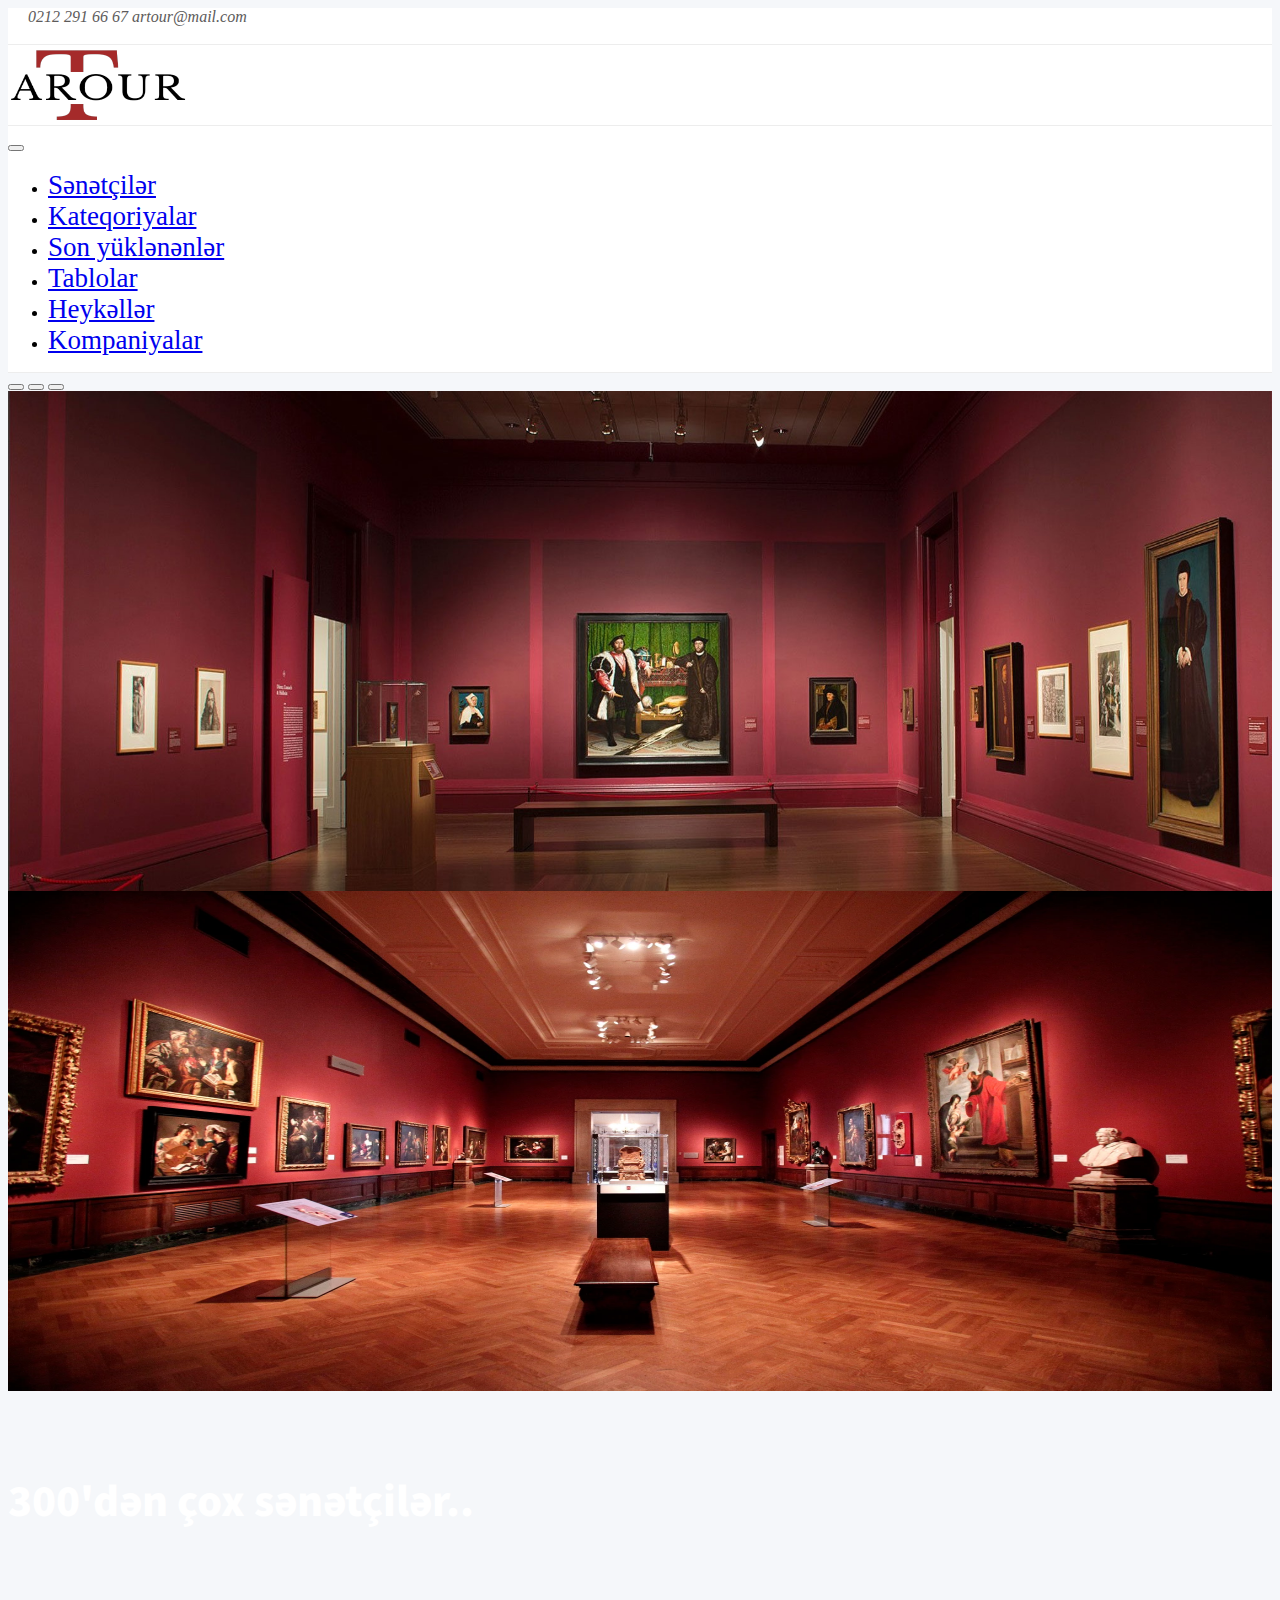
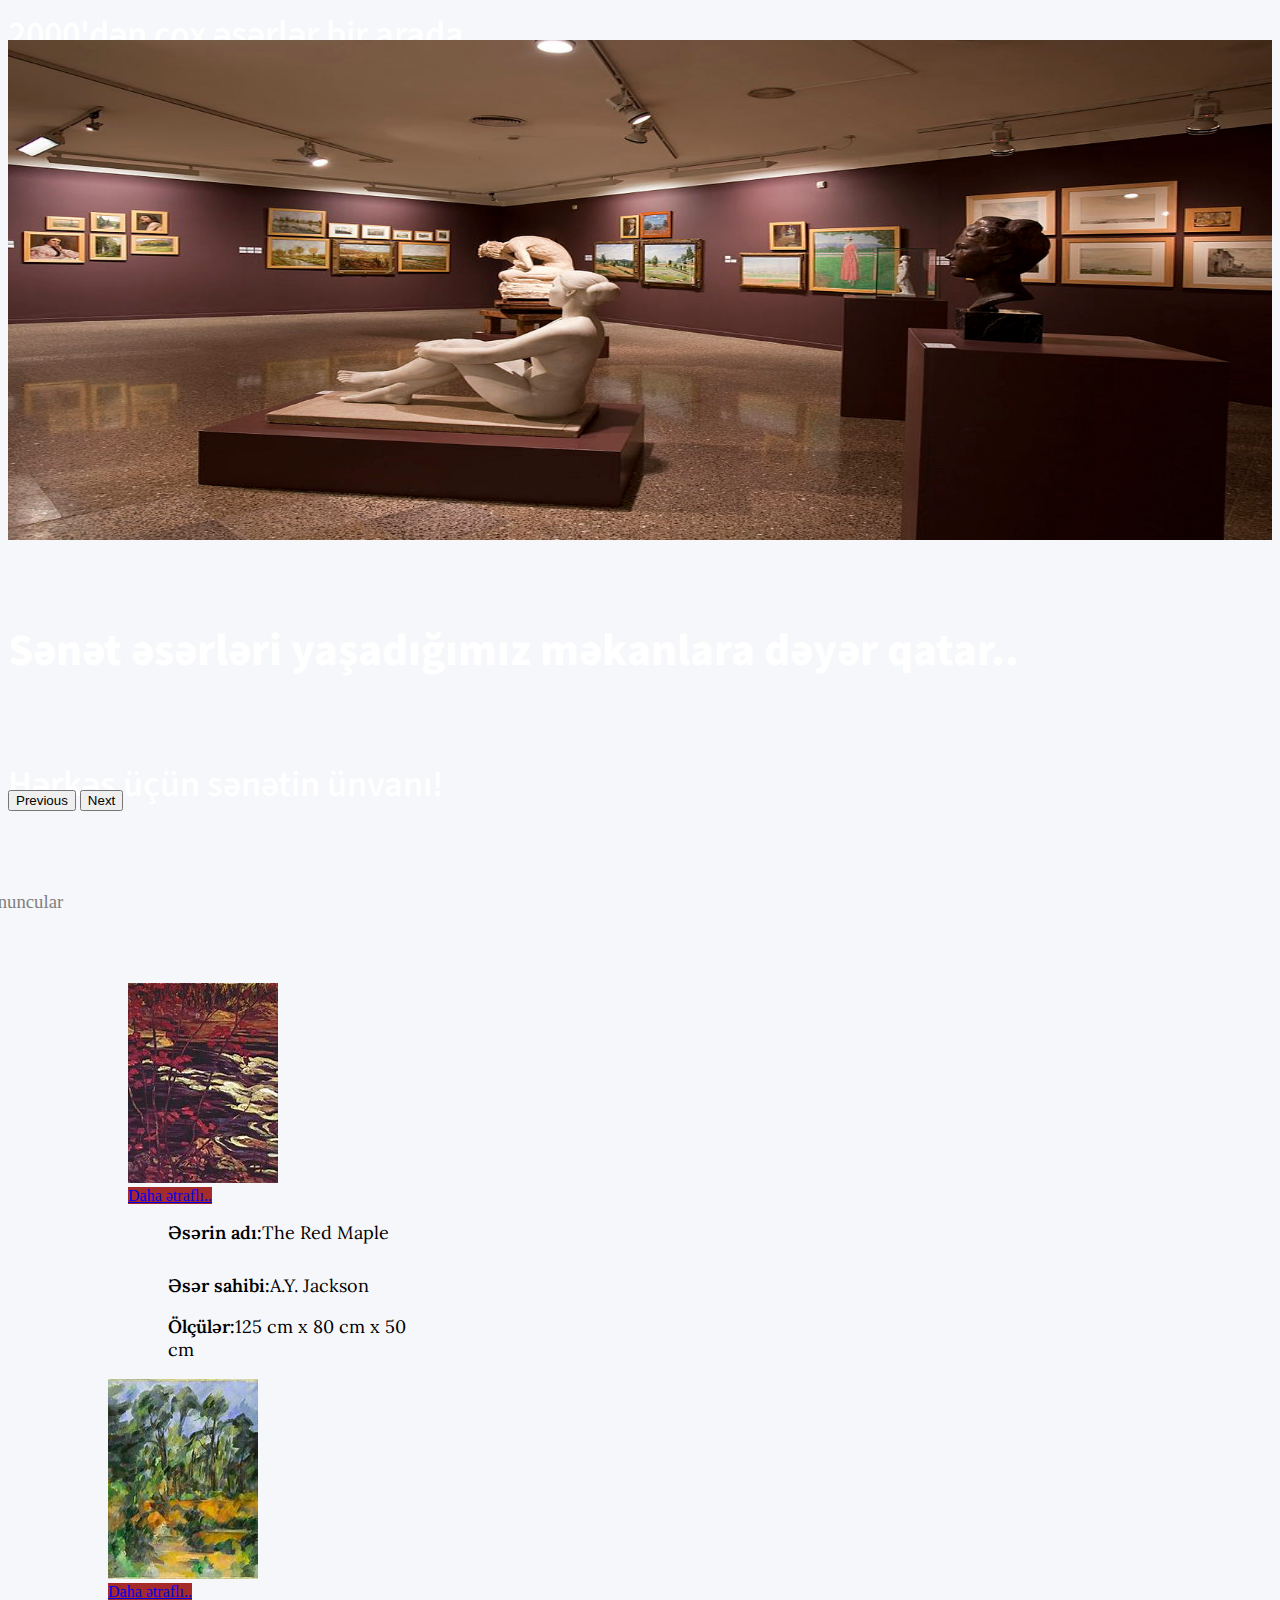
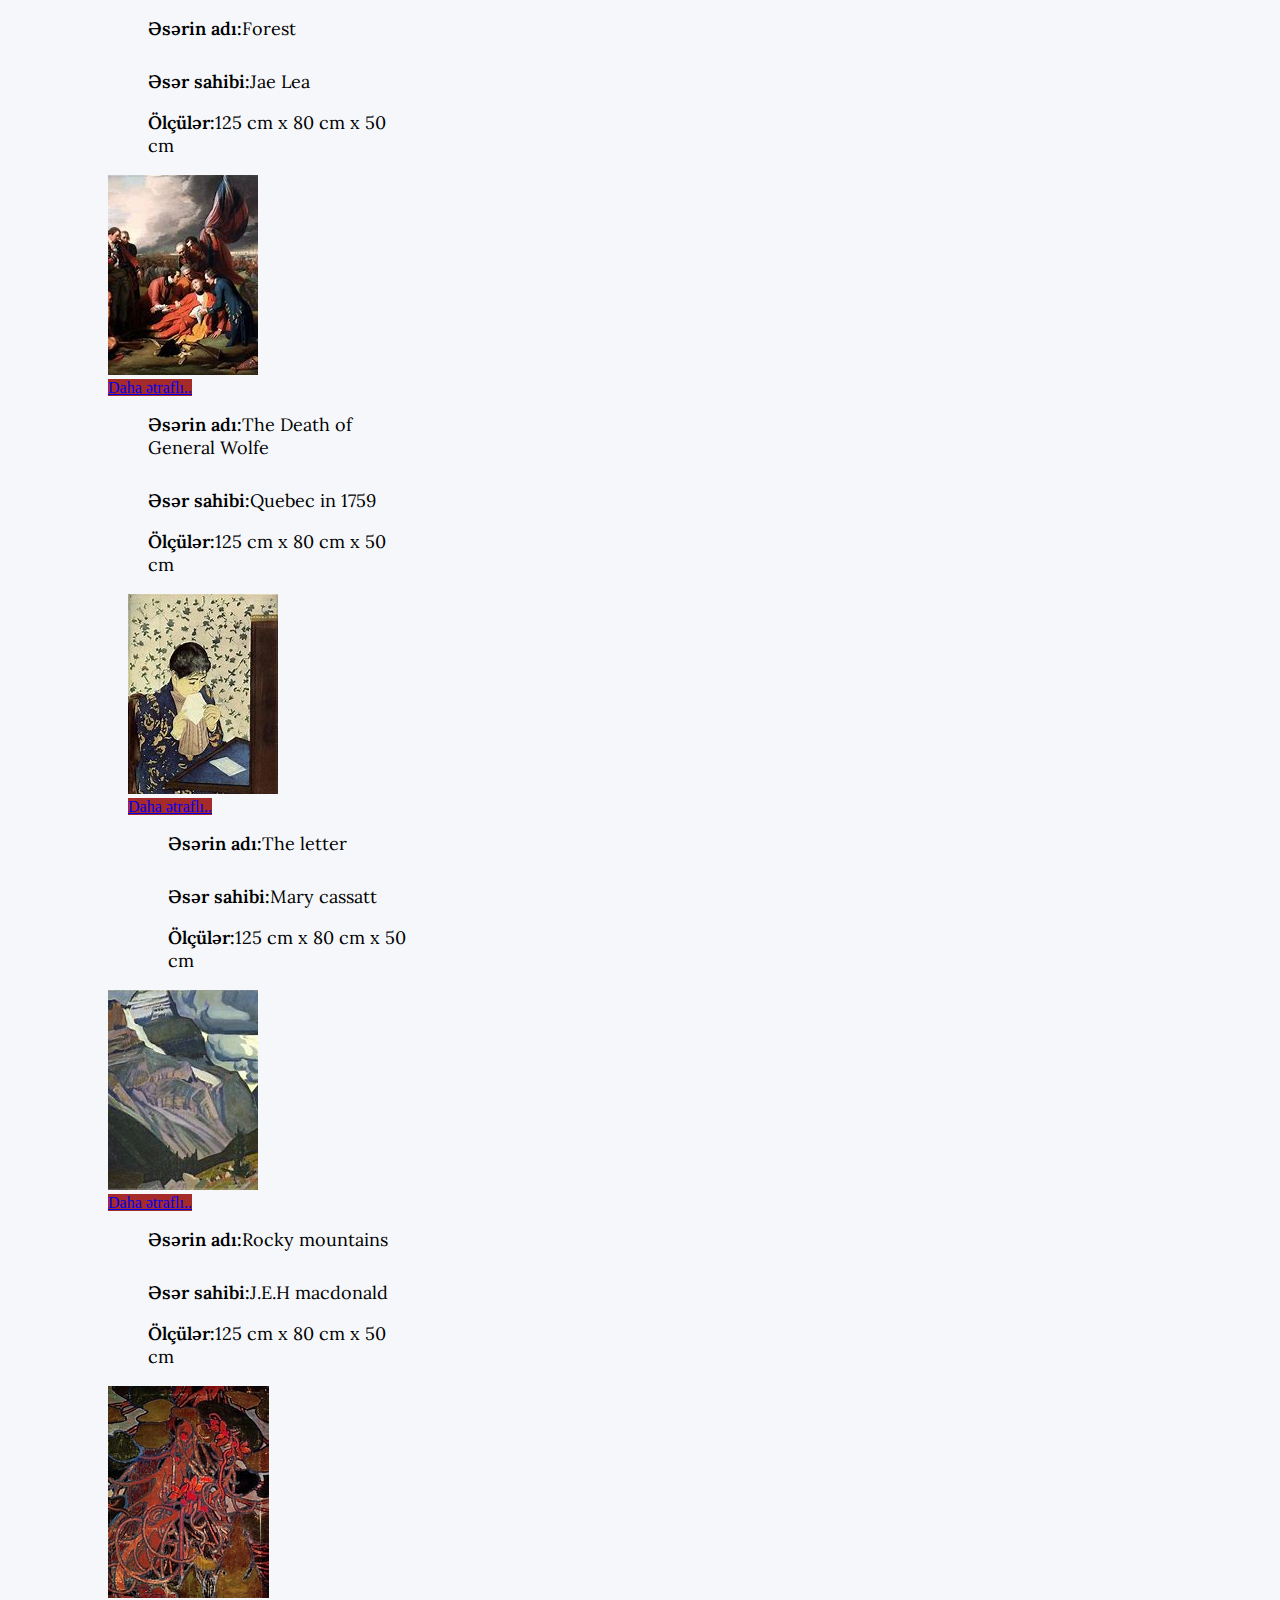
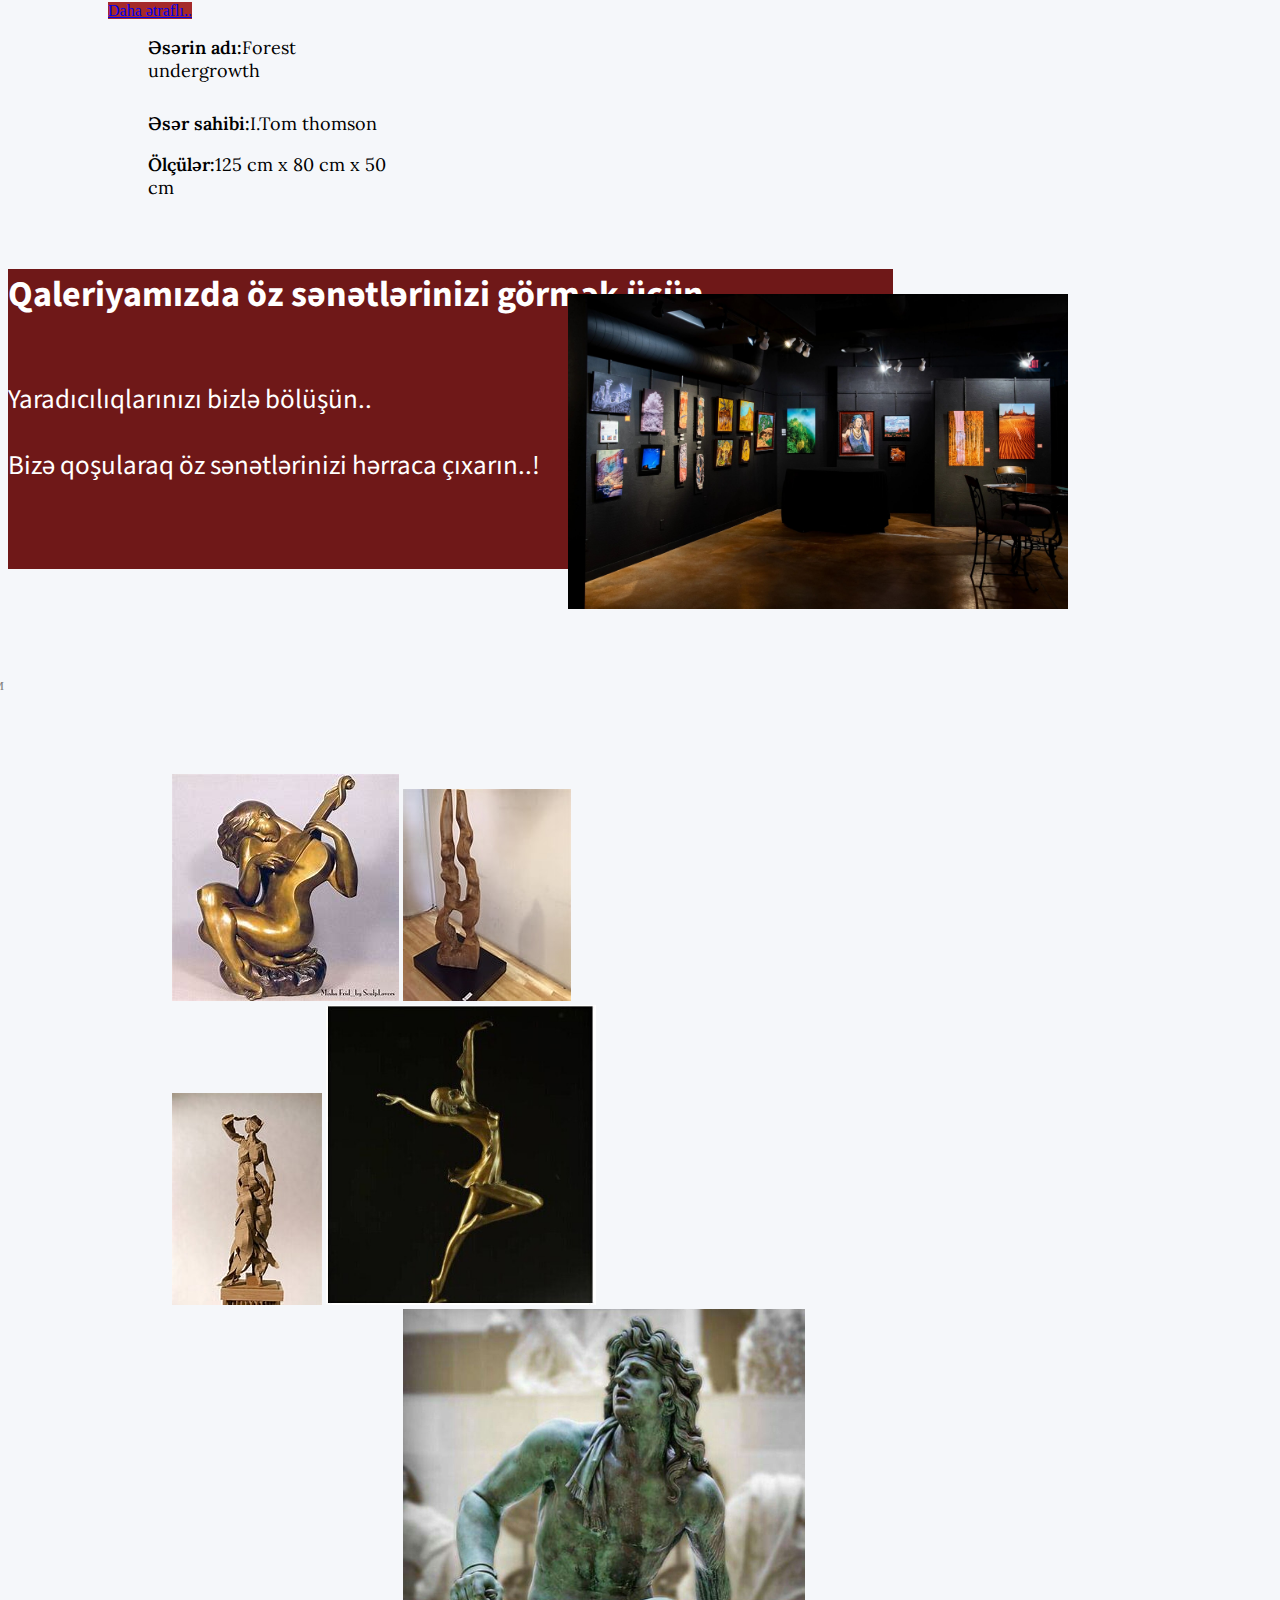
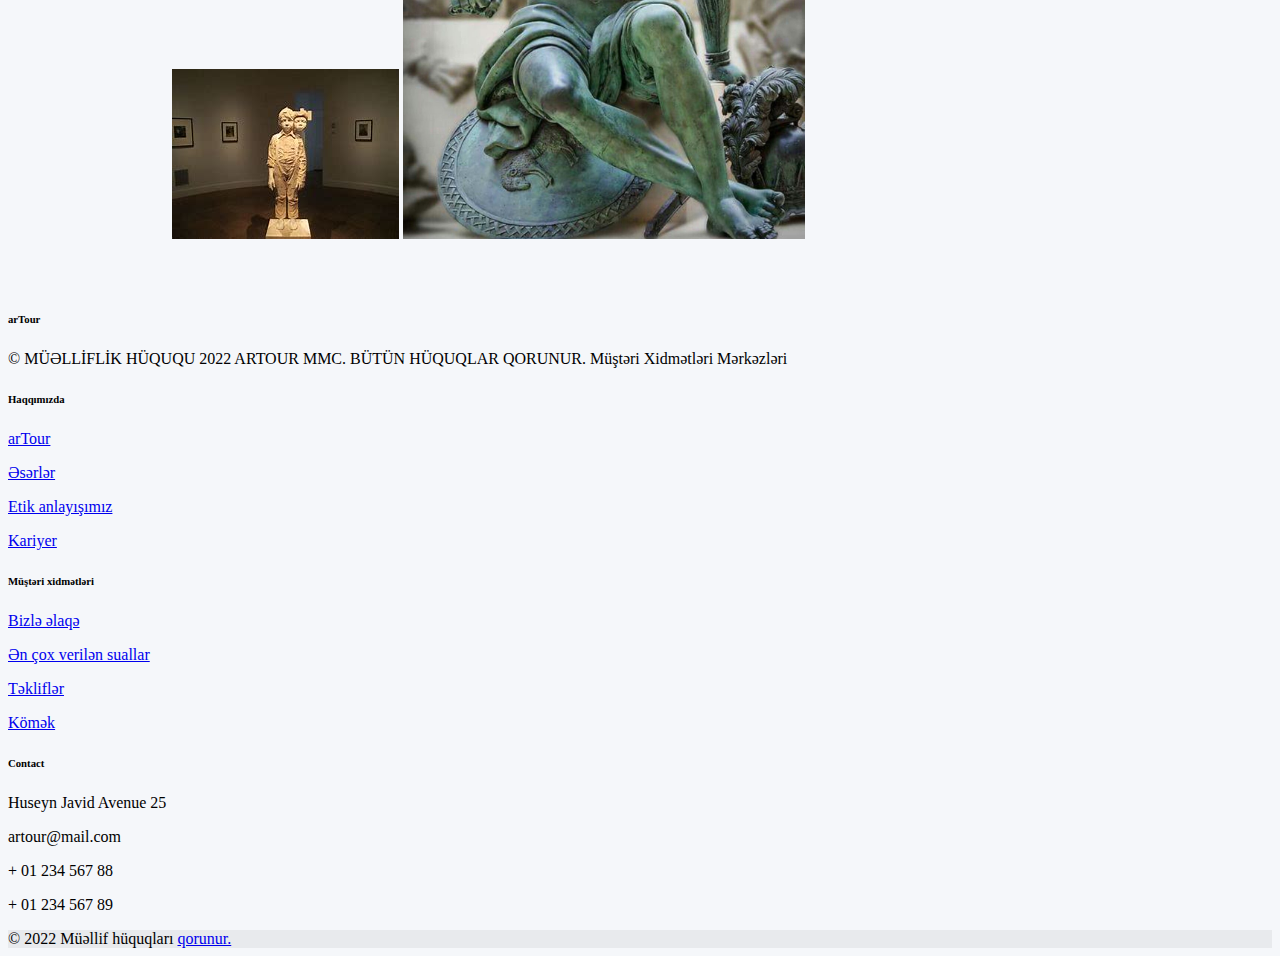
<file: index.html>
<!DOCTYPE html>
<html lang="en">
<head>
    <meta charset="UTF-8">
    <meta http-equiv="X-UA-Compatible" content="IE=edge">
    <meta name="viewport" content="width=device-width, initial-scale=1.0">
    <title>Document</title>
    <!-- CSS only -->
  <link rel="stylesheet" href="style.css">
<link href="https://cdn.jsdelivr.net/npm/bootstrap@5.2.0/dist/css/bootstrap.min.css" rel="stylesheet" integrity="sha384-gH2yIJqKdNHPEq0n4Mqa/HGKIhSkIHeL5AyhkYV8i59U5AR6csBvApHHNl/vI1Bx" crossorigin="anonymous">
<link rel="stylesheet" href="https://use.fontawesome.com/releases/v5.0.13/css/all.css" integrity="sha384-DNOHZ68U8hZfKXOrtjWvjxusGo9WQnrNx2sqG0tfsghAvtVlRW3tvkXWZh58N9jp" crossorigin="anonymous">
<link rel="preconnect" href="https://fonts.googleapis.com">
<link rel="preconnect" href="https://fonts.gstatic.com" crossorigin>
<link href="https://fonts.googleapis.com/css2?family=Lora:ital,wght@0,400;1,400;1,500&family=Raleway:wght@300;400;500;600;800&family=Source+Sans+Pro:ital,wght@0,300;1,300;1,700&family=Tinos:ital@0;1&display=swap" rel="stylesheet">
</head>
<body>

  
 <!-- As a link -->
<nav class="navbar bg-light" >
  <div class="col-auto me-auto" style="margin-left:20px;">
    <i class="fa fa-phone" aria-hidden="true" style="color:rgb(93, 91, 91) ;">0212 291 66 67</i>
  <i class="fa fa-envelope" aria-hidden="true" style="color:rgb(93, 91, 91) ;">artour@mail.com</i></div>
  <div class="d-flex justify-content-end" style="margin-right: 30px;" >  <a href="admin.html" target="_blank" style="padding:10px ; color: rgb(176, 172, 172);"><i class="fa fa-user" aria-hidden="true"  style="cursor:pointer; "></i></a>
    <a href="index.html" target="_blank" style="padding:10px ; color: rgb(176, 172, 172);"><i class="fa fa-heart" aria-hidden="true"></i></a>
    <a href="index.html" target="_blank" style="padding:10px ; color: rgb(176, 172, 172);"><i class="fa fa-shopping-basket" aria-hidden="true"></i></a>
</div>


</nav>
<nav class="navbar">
  <div class="container-fluid align-self-center border-bottom " style="height:80px ;">

     <img src="Call_Mobile__5_-removebg-preview.png" class="img-fluid" alt="Responsive image" style="width:180px;height:100px;">
     <div class="container axtar" style="width:40% ; margin-right: -190px;">
      <input type="text" name="search" placeholder="Search..." class="input"/>
      <a href="#" class="btn">
        <i class="fas fa-search" ></i>
      </a>
    </div>

<!---- <form class="d-flex" role="search" >
      <input class="form-control " type="search" placeholder="Axtar" aria-label="Search"style="width:150px;">
      <button class="btn btn-outline-success" type="submit" style="width:50px;">
        <i class="fa fa-search" aria-hidden="true"></i></button>
    </form>-->
  

      </div>



  </div>
</nav>
<nav class="navbar navbar-expand-lg">
  <div class="container-fluid" >
    <a class="navbar-brand" href="#"></a>
    <button class="navbar-toggler" type="button" data-bs-toggle="collapse" data-bs-target="#navbarNavDropdown" aria-controls="navbarNavDropdown" aria-expanded="false" aria-label="Toggle navigation">
      <span class="navbar-toggler-icon"></span>
    </button>
    <div class="collapse navbar-collapse d-flex justify-content-center align-self-center" id="navbarNavDropdown">
      <ul class="navbar-nav">
        <li class="nav-item">
          <a class="nav-link active" aria-current="page" href="#" style="font-size:3vmin ;font-weight: 400;">Sənətçilər</a>
        </li>
        <li class="nav-item">
          <a class="nav-link" href="#" style="font-size:3vmin ;font-weight: 400;">Kateqoriyalar</a>
        </li>
        <li class="nav-item">
          <a class="nav-link" href="#" style="font-size:3vmin ;font-weight: 400;">Son yüklənənlər</a>
        </li>
        <li class="nav-item">
          <a class="nav-link" href="#" style="font-size:3vmin ;font-weight: 400;">Tablolar</a>
        </li>
      
        <li class="nav-item">
          <a class="nav-link" href="#" style="font-size:3vmin ;font-weight: 400;">Heykəllər</a>
        </li>
        <li class="nav-item">
          <a class="nav-link" href="#" style="font-size:3vmin ;font-weight: 400;">Kompaniyalar</a>
        </li>
       <!--<li class="nav-item dropdown">
          <a class="nav-link dropdown-toggle" href="#" role="button" data-bs-toggle="dropdown" aria-expanded="false">

          </a>
          <ul class="dropdown-menu">
            <li><a class="dropdown-item" href="#">Action</a></li>
          
            <li><a class="dropdown-item" href="#">Another action</a></li>
            <li><a class="dropdown-item" href="#">Something else here</a></li>
          </ul>
        </li>-->
       
      </ul>
    </div>
  </div>
</nav>



<div id="carouselExampleDark" class="carousel carousel-dark slide" data-bs-ride="carousel">
  <div class="carousel-indicators">
    <button type="button" data-bs-target="#carouselExampleDark" data-bs-slide-to="0" class="active" aria-current="true" aria-label="Slide 1"></button>
    <button type="button" data-bs-target="#carouselExampleDark" data-bs-slide-to="1" aria-label="Slide 2"></button>
    <button type="button" data-bs-target="#carouselExampleDark" data-bs-slide-to="2" aria-label="Slide 3"></button>
  </div>
  <div class="carousel-inner">
    <div class="carousel-item active" data-bs-interval="10000" style="width: 100%; height:500px;">
      <img src="img1.jpg" class="d-block w-100" alt="..."style="width: 100%; height:700px;" >
      <div class="carousel-caption d-none d-md-block" style="color:white ;font-size: 4vmin; font-weight: 600;">
        <h5 style="color:white ;font-size: 4vmin; font-weight: 800; font-family: 'Source Sans Pro', sans-serif; margin-bottom: -px;">Sənət, ən gözəl hədiyyə!</h5>
        <p style="font-family: 'Source Sans Pro', sans-serif; margin-bottom: -20px;">Hədiyyə seçimləriniz üçün bir-birindən gözəl alternativlər..</p>
      </div>
    </div>
    <div class="carousel-item" data-bs-interval="2000">
      <img src="back.webp" class="d-block w-100" alt="..." style="width: 100%; height:500px;">
      <div class="carousel-caption d-none d-md-block" style="color:white ;">
        <h5 style="color:white ;font-size: 5vmin; font-weight: 800; font-family: 'Source Sans Pro', sans-serif;margin-bottom: -px;">300'dən çox sənətçilər..
        </h5>
        <p style="color:white ;font-size: 4vmin; font-weight: 600; font-family: 'Source Sans Pro', sans-serif;  margin-bottom: -20px;">2000'dən çox əsərlər bir arada</p>
      </div>
    </div>
    <div class="carousel-item">
      <img src="image3.jpg" class="d-block w-100" alt="..." style="width: 100%; height:500px;">
      <div class="carousel-caption d-none d-md-block" style="color:white ;">
        <h5  style="color:white ;font-size: 5vmin; font-weight: 800; font-family: 'Source Sans Pro', sans-serif;  margin-bottom: -px;">Sənət əsərləri yaşadığımız  məkanlara dəyər qatar..</h5>
        <p style="color:white ;font-size: 4vmin; font-weight: 600; font-family: 'Source Sans Pro', sans-serif;  margin-bottom: -20px;">Hərkəs üçün sənətin ünvanı!</p>
      </div>
    </div>
  </div>
  <button class="carousel-control-prev" type="button" data-bs-target="#carouselExampleDark" data-bs-slide="prev">
    <span class="carousel-control-prev-icon" aria-hidden="true"></span>
    <span class="visually-hidden">Previous</span>
  </button>
  <button class="carousel-control-next" type="button" data-bs-target="#carouselExampleDark" data-bs-slide="next">
    <span class="carousel-control-next-icon" aria-hidden="true"></span>
    <span class="visually-hidden">Next</span>
  </button>
</div>
<div class="mx-auto " style="width: 230px;margin-top: 80px;" >
 
  <span class="border-bottom justify-content-center"><h3 class="display-4" style=" font-weight: 400; color: gray; margin-left: -30px;">Sonuncular</h3>
  </span>
</div>
</div>



<div class="container" style="margin-top:70px ;">
  <div class="row">
<div class="card-3 pic " style="width: 18rem; margin-left: 120px;">
  <img class="card-img-top pic" src="card4.jpg" alt="Card image cap">
  <div class="dropdown">
    <a class="btn btn-secondary dropdown-toggle" href="#" role="button" id="dropdownMenuLink" data-bs-toggle="dropdown" aria-expanded="false" style="margin-top: -65px; background-color:brown;">
Daha ətraflı..
    </a>
  
    <ul class="dropdown-menu" aria-labelledby="dropdownMenuLink">
      <h5 class="card-title" style=" margin-top: 15px;font-weight: 600; font-size: 2vmin;font-family: 'Lora', serif;">Əsərin adı:<span style="font-weight:400 ; font-family: 'Lora', serif;">The Red Maple</span></h5>
      <p class="card-text" style=" margin-top: 15px;font-weight: 600; font-size: 2vmin;font-family: 'Lora', serif;">Əsər sahibi:<span style="font-weight:400 ; font-family: 'Lora', serif;">A.Y. Jackson</span><p>
        <p class="card-text" style=" margin-top: 15px;font-weight: 600; font-size: 2vmin;font-family: 'Lora', serif;">Ölçülər:<span style="font-weight:400 ; font-family: 'Lora', serif;">125 cm x 80 cm x 50 cm
        </span><p></p>
    </ul>
  </div>
  
</div>
    <div class="card-3" style="width: 18rem; margin-left: 100px;">
      <img class="card-img-top pic" src="card2.jpg" alt="Card image cap">
      <div class="dropdown">
        <a class="btn btn-secondary dropdown-toggle" href="#" role="button" id="dropdownMenuLink" data-bs-toggle="dropdown" aria-expanded="false" style="margin-top: -65px; background-color: brown;">
    Daha ətraflı..
        </a>
      
        <ul class="dropdown-menu" aria-labelledby="dropdownMenuLink">
          <h5 class="card-title" style=" margin-top: 15px;font-weight: 600; font-size: 2vmin;font-family: 'Lora', serif;">Əsərin adı:<span style="font-weight:400 ; font-family: 'Lora', serif;">Forest</span></h5>
          <p class="card-text" style=" margin-top: 15px;font-weight: 600; font-size: 2vmin;font-family: 'Lora', serif;">Əsər sahibi:<span style="font-weight:400 ; font-family: 'Lora', serif;">Jae Lea</span><p>
            <p class="card-text" style=" margin-top: 15px;font-weight: 600; font-size: 2vmin;font-family: 'Lora', serif;">Ölçülər:<span style="font-weight:400 ; font-family: 'Lora', serif;">125 cm x 80 cm x 50 cm
            </span><p></p>
        </ul>
      </div>
      
    </div>
    <div class="card-3" style="width: 18rem; margin-left: 100px;">
      <img class="card-img-top pic" src="card3.jpg" alt="Card image cap">


      <div class="dropdown">
        <a class="btn btn-secondary dropdown-toggle" href="#" role="button" id="dropdownMenuLink" data-bs-toggle="dropdown" aria-expanded="false" style="margin-top: -65px; background-color: brown;">
    Daha ətraflı..
        </a>
      
        <ul class="dropdown-menu" aria-labelledby="dropdownMenuLink">
          <h5 class="card-title" style=" margin-top: 15px;font-weight: 600; font-size: 2vmin;font-family: 'Lora', serif;">Əsərin adı:<span style="font-weight:400 ; font-family: 'Lora', serif;">The Death of General Wolfe</span></h5>
          <p class="card-text" style=" margin-top: 15px;font-weight: 600; font-size: 2vmin;font-family: 'Lora', serif;">Əsər sahibi:<span style="font-weight:400 ; font-family: 'Lora', serif;">Quebec in 1759</span><p>
            <p class="card-text" style=" margin-top: 15px;font-weight: 600; font-size: 2vmin;font-family: 'Lora', serif;">Ölçülər:<span style="font-weight:400 ; font-family: 'Lora', serif;">125 cm x 80 cm x 50 cm
            </span><p></p>
        </ul>
      </div>
      
    </div>

    <div class="card-3 " style="width: 18rem; margin-left: 120px;">
      <img class="card-img-top pic" src="card5.jpg" alt="Card image cap">
      <div class="dropdown">
        <a class="btn btn-secondary dropdown-toggle" href="#" role="button" id="dropdownMenuLink" data-bs-toggle="dropdown" aria-expanded="false" style="margin-top: -65px; background-color: brown;">
    Daha ətraflı..
        </a>
      
        <ul class="dropdown-menu" aria-labelledby="dropdownMenuLink">
          <h5 class="card-title" style=" margin-top: 15px;font-weight: 600; font-size: 2vmin;font-family: 'Lora', serif;">Əsərin adı:<span style="font-weight:400 ; font-family: 'Lora', serif;">The letter</span></h5>
          <p class="card-text" style=" margin-top: 15px;font-weight: 600; font-size: 2vmin;font-family: 'Lora', serif;">Əsər sahibi:<span style="font-weight:400 ; font-family: 'Lora', serif;">Mary cassatt</span><p>
            <p class="card-text" style=" margin-top: 15px;font-weight: 600; font-size: 2vmin;font-family: 'Lora', serif;">Ölçülər:<span style="font-weight:400 ; font-family: 'Lora', serif;">125 cm x 80 cm x 50 cm
            </span><p></p>
        </ul>
      </div>
      
    </div>
        <div class="card-3" style="width: 18rem; margin-left: 100px;">
          <img class="card-img-top pic" src="card6.jpg" alt="Card image cap">
          <div class="dropdown">
            <a class="btn btn-secondary dropdown-toggle" href="#" role="button" id="dropdownMenuLink" data-bs-toggle="dropdown" aria-expanded="false" style="margin-top: -65px; background-color: brown;">
        Daha ətraflı..
            </a>
          
            <ul class="dropdown-menu" aria-labelledby="dropdownMenuLink">
              <h5 class="card-title" style=" margin-top: 15px;font-weight: 600; font-size: 2vmin;font-family: 'Lora', serif;">Əsərin adı:<span style="font-weight:400 ; font-family: 'Lora', serif;">Rocky mountains</span></h5>
              <p class="card-text" style=" margin-top: 15px;font-weight: 600; font-size: 2vmin;font-family: 'Lora', serif;">Əsər sahibi:<span style="font-weight:400 ; font-family: 'Lora', serif;">J.E.H macdonald

              </span><p>
                <p class="card-text" style=" margin-top: 15px;font-weight: 600; font-size: 2vmin;font-family: 'Lora', serif;">Ölçülər:<span style="font-weight:400 ; font-family: 'Lora', serif;">125 cm x 80 cm x 50 cm
                </span><p></p>
            </ul>
          </div>
          
        </div>
        <div class="card-3" style="width: 18rem; margin-left: 100px;">
          <img class="card-img-top" src="card7.jpg" alt="Card image cap">
    
    
          <div class="dropdown">
            <a class="btn btn-secondary dropdown-toggle" href="#" role="button" id="dropdownMenuLink" data-bs-toggle="dropdown" aria-expanded="false" style="margin-top: -65px; background-color: brown;">
        Daha ətraflı..
            </a>
          
            <ul class="dropdown-menu" aria-labelledby="dropdownMenuLink">
              <h5 class="card-title" style=" margin-top: 15px;font-weight: 600; font-size: 2vmin;font-family: 'Lora', serif;">Əsərin adı:<span style="font-weight:400 ; font-family: 'Lora', serif;">Forest undergrowth</span></h5>
              <p class="card-text" style=" margin-top: 15px;font-weight: 600; font-size: 2vmin;font-family: 'Lora', serif;">Əsər sahibi:<span style="font-weight:400 ; font-family: 'Lora', serif;">I.Tom thomson

              </span><p>
                <p class="card-text" style=" margin-top: 15px;font-weight: 600; font-size: 2vmin;font-family: 'Lora', serif;">Ölçülər:<span style="font-weight:400 ; font-family: 'Lora', serif;">125 cm x 80 cm x 50 cm
                </span><p></p>
            </ul>
          </div>
          
        </div>
</div>
 
</div>



<div class="container" style="background-color: rgb(111, 24, 24); margin-top: 70px; height: 300px; width:70%; ">
<div class="row">
 <h5 class="card-title" style="color: white; margin-top: 50px; font-family: 'Source Sans Pro', sans-serif; font-size: 4vmin;font-weight: 700;">Qaleriyamızda öz sənətlərinizi görmək üçün,</h5>
 
    <p class="card-text" style="color: white;  margin-top: 30px; font-family: 'Source Sans Pro', sans-serif; font-size: 3vmin;">Yaradıcılıqlarınızı bizlə bölüşün..</p>
    <p class="card-text" style="color: white;  margin-top: 10px; font-family: 'Source Sans Pro', sans-serif; font-size: 3vmin;">Bizə qoşularaq öz sənətlərinizi hərraca çıxarın..!</p>
  </div>
  <div class="col"><img src="artgaleri.jpg" class="rounded ml-auto p-2" alt="..." style="width: 500px;height: 315px; margin-left: 560px; margin-top:-218px;">
</div></div>
</div>
 
<div class="mx-auto justify-content-center " style="width: 130px;margin-top: 80px; font-weight: 100; font-size: smaller;" >
 
  <span class="border-bottom" style=" font-weight: 100; font-size: smaller;margin-left: -200px;"><h3 class="display-4 " style=" font-weight: 400; margin-left:-80px ;color: gray;">INSTAGRAM</h3>
  </span>
</div>
<!-- Gallery -->
<div class="row justify-content-center" style="width: 75%; margin-left: 13%; margin-top: 80px;" >
  <div class="col-lg-4 col-md-12 mb-4 mb-lg-0 justify-content-center">
    <img
      src="heyk3.jpg"
      class="w-100 shadow-1-strong rounded mb-4"
      alt="Boat on Calm Water"
    />

    <img
      src="h8.jpg"
      class="w-100 shadow-1-strong rounded mb-4"
      alt="Wintry Mountain Landscape"
    />
  </div>

  <div class="col-lg-4 mb-4 mb-lg-0">
    <img
      src="h1.jpg"
      class="w-100 shadow-1-strong rounded mb-4"
      alt="Mountains in the Clouds"
    />

    <img
      src="heyk4.jpg"
      class="w-100 shadow-1-strong rounded mb-4"
      alt="Boat on Calm Water" style="height:300px ;"
    />
  </div>

  <div class="col-lg-4 mb-4 mb-lg-0">
    <img
      src="heyk1.jpg"
      class="w-100 shadow-1-strong rounded mb-4"
      alt="Waves at Sea"
    />

    <img
      src="heyk5.jpg"
      class="w-100 shadow-1-strong rounded mb-4"
      alt="Yosemite National Park" style="height:530px ;"
    />
  </div>
</div>
<!-- Gallery -->

<!--<div class="container h" style="margin-top: 100px; margin-right: -10px;" >
  <div class="row">
    <div class="col-2 heyk">
      <img src="h1.jpg " class="img-thumbnail h" alt="..." >
    </div>
    <div class="col-2 heyk">
      <img src="h2.jpg" class="img-thumbnail h" alt="...">
    </div>
    <div class="col-2 heyk">
      <img src="h3.jpg" class="img-thumbnail h" alt="...">
    </div>
    <div class="col-2 heyk">
      <img src="h4.jpg" class="img-thumbnail h" alt="..." style="margin-left: 40px ;">
    </div>
    <div class="col-2 heyk">
      <img src="h5.jpg" class="img-thumbnail h" alt="..." style="margin-left: 40px;">
    </div>
  </div>
</div>
<div class="container h" style="margin-top: 10px; margin-right: -10px;" >
  <div class="row">
    <div class="col-2 heyk">
      <img src="heyk4.jpg" class="img-thumbnail h" alt="...">
    </div>
    <div class="col-2 heyk">
      <img src="h6.jpg" class="img-thumbnail h" alt="...">
    </div>
    <div class="col-2 heyk">
      <img src="h7.jpg" class="img-thumbnail h" alt="...">
    </div>
    <div class="col-2 heyk">
      <img src="h8.jpg" class="img-thumbnail h" alt="...">
    </div>
    <div class="col-2 heyk">
      <img src="h9.jpg" class="img-thumbnail" alt="...">
    </div>
  </div>
</div>-->



<!-- Footer -->
<footer class="text-center text-lg-start bg-light text-muted" style="margin-top: 70px; ">
  <!-- Section: Social media -->
  <section class="d-flex justify-content-center justify-content-lg-between p-4 border-bottom">
    <!-- Left -->
    <div class="me-5 d-none d-lg-block">
      <span></span>
    </div>
    <!-- Left -->

    <!-- Right -->
    <div>
      <a href="" class="me-4 text-reset">
        <i class="fab fa-facebook-f"></i>
      </a>
      <a href="" class="me-4 text-reset">
        <i class="fab fa-twitter"></i>
      </a>
      <a href="" class="me-4 text-reset">
        <i class="fab fa-google"></i>
      </a>
      <a href="" class="me-4 text-reset">
        <i class="fab fa-instagram"></i>
      </a>
      <a href="" class="me-4 text-reset">
        <i class="fab fa-linkedin"></i>
      </a>
      <a href="" class="me-4 text-reset">
        <i class="fab fa-github"></i>
      </a>
    </div>
    <!-- Right -->
  </section>
  <!-- Section: Social media -->

  <!-- Section: Links  -->
  <section class="">
    <div class="container text-center text-md-start mt-5">
      <!-- Grid row -->
      <div class="row mt-3">
        <!-- Grid column -->
        <div class="col-md-3 col-lg-4 col-xl-3 mx-auto mb-4">
          <!-- Content -->
          <h6 class="text-uppercase fw-bold mb-4">
            <i class="fas fa-gem me-3"></i>arTour
          </h6>
          <p>
            © MÜƏLLİFLİK HÜQUQU 2022 ARTOUR MMC. BÜTÜN HÜQUQLAR QORUNUR.

Müştəri Xidmətləri Mərkəzləri
          </p>
        </div>
        <!-- Grid column -->

        <!-- Grid column -->
        <div class="col-md-2 col-lg-2 col-xl-2 mx-auto mb-4">
          <!-- Links -->
          <h6 class="text-uppercase fw-bold mb-4">
  Haqqımızda
          </h6>
          <p>
            <a href="#!" class="text-reset">arTour</a>
          </p>
          <p>
            <a href="#!" class="text-reset">Əsərlər</a>
          </p>
          <p>
            <a href="#!" class="text-reset">Etik anlayışımız</a>
          </p>
          <p>
            <a href="#!" class="text-reset">Kariyer</a>
          </p>
        </div>
        <!-- Grid column -->

        <!-- Grid column -->
        <div class="col-md-3 col-lg-2 col-xl-2 mx-auto mb-4">
          <!-- Links -->
          <h6 class="text-uppercase fw-bold mb-4">
          Müştəri xidmətləri
          </h6>
          <p>
            <a href="#!" class="text-reset">Bizlə əlaqə</a>
          </p>
          <p>
            <a href="#!" class="text-reset">Ən çox verilən suallar</a>
          </p>
          <p>
            <a href="#!" class="text-reset">Təkliflər</a>
          </p>
          <p>
            <a href="#!" class="text-reset">Kömək</a>
          </p>
        </div>
        <!-- Grid column -->

        <!-- Grid column -->
        <div class="col-md-4 col-lg-3 col-xl-3 mx-auto mb-md-0 mb-4">
          <!-- Links -->
          <h6 class="text-uppercase fw-bold mb-4">Contact</h6>
          <p><i class="fas fa-home me-3"></i> Huseyn Javid Avenue 25</p>
          <p>
            <i class="fas fa-envelope me-3"></i>
            artour@mail.com
          </p>
          <p><i class="fas fa-phone me-3"></i> + 01 234 567 88</p>
          <p><i class="fas fa-print me-3"></i> + 01 234 567 89</p>
        </div>
        <!-- Grid column -->
      </div>
      <!-- Grid row -->
    </div>
  </section>
  <!-- Section: Links  -->

  <!-- Copyright -->
  <div class="text-center p-4" style="background-color: rgba(0, 0, 0, 0.05);">
    © 2022 Müəllif hüquqları
    <a class="text-reset fw-bold" href="https://mdbootstrap.com/">qorunur.</a>
  </div>
  <!-- Copyright -->
</footer>
<!-- Footer -->


</body>
<!-- JavaScript Bundle with Popper -->
<script src="https://cdn.jsdelivr.net/npm/bootstrap@5.2.0/dist/js/bootstrap.bundle.min.js" integrity="sha384-A3rJD856KowSb7dwlZdYEkO39Gagi7vIsF0jrRAoQmDKKtQBHUuLZ9AsSv4jD4Xa" crossorigin="anonymous"></script>

</html>
</file>
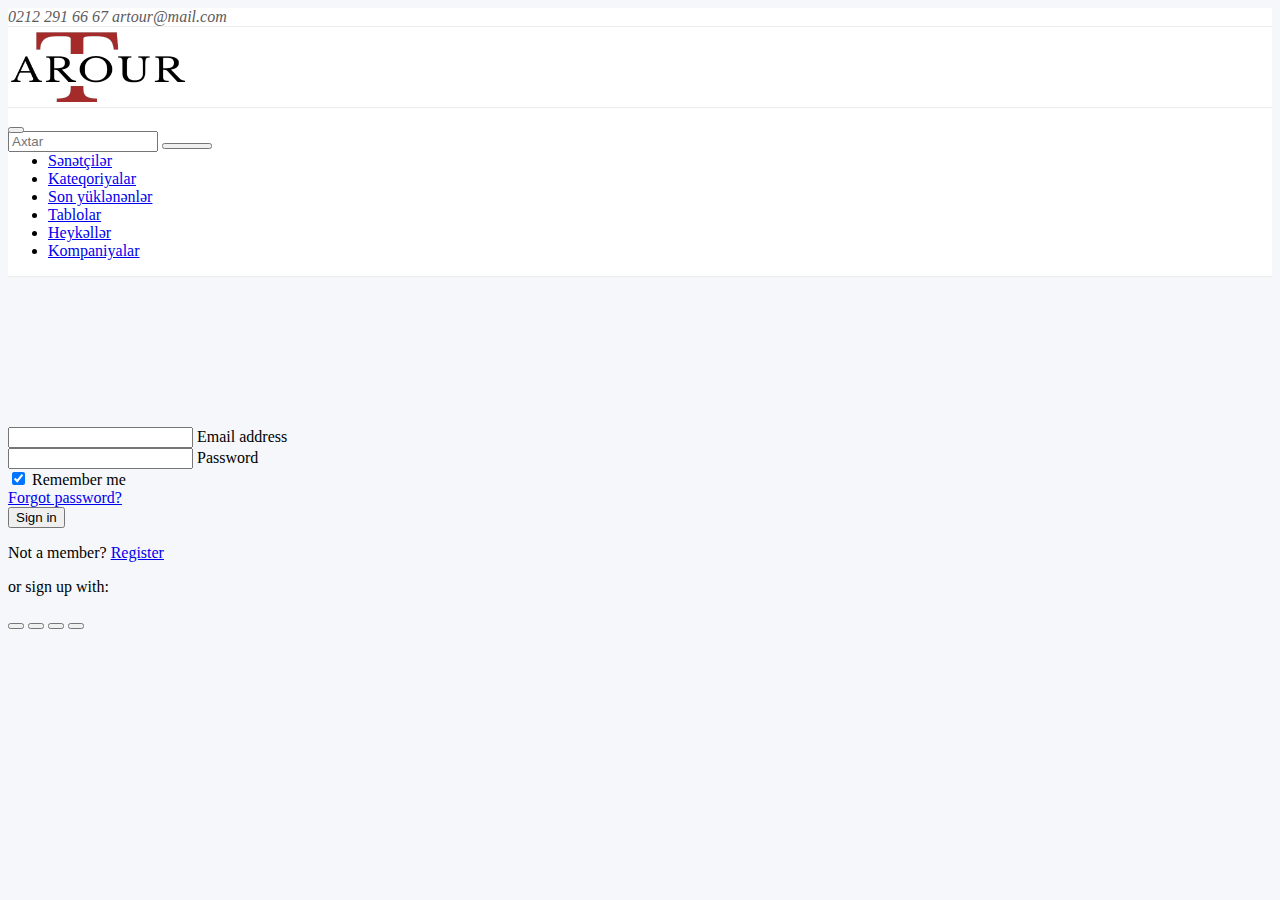
<file: admin.html>
<!DOCTYPE html>
<html lang="en">
<head>
    <meta charset="UTF-8">
    <meta http-equiv="X-UA-Compatible" content="IE=edge">
    <meta name="viewport" content="width=device-width, initial-scale=1.0">
    <title>Document</title>
    <link rel="stylesheet" href="style.css">
    <link href="https://cdn.jsdelivr.net/npm/bootstrap@5.2.0/dist/css/bootstrap.min.css" rel="stylesheet" integrity="sha384-gH2yIJqKdNHPEq0n4Mqa/HGKIhSkIHeL5AyhkYV8i59U5AR6csBvApHHNl/vI1Bx" crossorigin="anonymous">
    <link rel="stylesheet" href="https://use.fontawesome.com/releases/v5.0.13/css/all.css" integrity="sha384-DNOHZ68U8hZfKXOrtjWvjxusGo9WQnrNx2sqG0tfsghAvtVlRW3tvkXWZh58N9jp" crossorigin="anonymous">
   
</head>
<body>
  <!-- As a link -->
<nav class="navbar bg-light" >
  <div class="col-auto me-auto" >
    <i class="fa fa-phone" aria-hidden="true" style="color:rgb(93, 91, 91) ;">0212 291 66 67</i>
  <i class="fa fa-envelope" aria-hidden="true" style="color:rgb(93, 91, 91) ;">artour@mail.com</i></div>
  <div class="d-flex justify-content-end" style="margin-right: 30px;" >  <a href="admin.html" target="_blank"><i class="fa fa-user" aria-hidden="true"  style="cursor:pointer;"></i></a>
    <a href="index.html" target="_blank"><i class="fa fa-heart" aria-hidden="true"></i></a>
    <a href="index.html" target="_blank">  <i class="fa fa-shopping-basket" aria-hidden="true"></i></a>
</div>


</nav>
<nav class="navbar">
  <div class="container-fluid align-self-center border-bottom " style="height:80px ;">

     <img src="Call_Mobile__5_-removebg-preview.png" class="img-fluid" alt="Responsive image" style="width:180px;height:100px;">
     

 <form class="d-flex" role="search" >
      <input class="form-control " type="search" placeholder="Axtar" aria-label="Search"style="width:150px;">
      <button class="btn btn-outline-success" type="submit" style="width:50px;">
        <i class="fa fa-search" aria-hidden="true"></i></button>
    </form>
  

      </div>



  </div>
</nav>
<nav class="navbar navbar-expand-lg">
  <div class="container-fluid border-bottom" >
    <a class="navbar-brand" href="#"></a>
    <button class="navbar-toggler" type="button" data-bs-toggle="collapse" data-bs-target="#navbarNavDropdown" aria-controls="navbarNavDropdown" aria-expanded="false" aria-label="Toggle navigation">
      <span class="navbar-toggler-icon"></span>
    </button>
    <div class="collapse navbar-collapse d-flex justify-content-center align-self-center" id="navbarNavDropdown">
      <ul class="navbar-nav">
        <li class="nav-item">
          <a class="nav-link active" aria-current="page" href="#">Sənətçilər</a>
        </li>
        <li class="nav-item">
          <a class="nav-link" href="#">Kateqoriyalar</a>
        </li>
        <li class="nav-item">
          <a class="nav-link" href="#">Son yüklənənlər</a>
        </li>
        <li class="nav-item">
          <a class="nav-link" href="#">Tablolar</a>
        </li>
      
        <li class="nav-item">
          <a class="nav-link" href="#">Heykəllər</a>
        </li>
        <li class="nav-item">
          <a class="nav-link" href="#">Kompaniyalar</a>
        </li>
       <!--<li class="nav-item dropdown">
          <a class="nav-link dropdown-toggle" href="#" role="button" data-bs-toggle="dropdown" aria-expanded="false">

          </a>
          <ul class="dropdown-menu">
            <li><a class="dropdown-item" href="#">Action</a></li>
          
            <li><a class="dropdown-item" href="#">Another action</a></li>
            <li><a class="dropdown-item" href="#">Something else here</a></li>
          </ul>
        </li>-->
       
      </ul>
    </div>
  </div>
</nav>

 
<div class="container d-flex justify-content-center" style="margin-top:150px ;">
    <div class="row" style="width:50% ;">
      <form>
        <!-- Email input -->
        <div class="form-outline mb-4">
          <input type="email" id="form2Example1" class="form-control" />
          <label class="form-label" for="form2Example1">Email address</label>
        </div>
      
        <!-- Password input -->
        <div class="form-outline mb-4">
          <input type="password" id="form2Example2" class="form-control" />
          <label class="form-label" for="form2Example2">Password</label>
        </div>
      
        <!-- 2 column grid layout for inline styling -->
        <div class="row mb-4">
          <div class="col d-flex justify-content-center">
            <!-- Checkbox -->
            <div class="form-check">
              <input class="form-check-input" type="checkbox" value="" id="form2Example31" checked />
              <label class="form-check-label" for="form2Example31"> Remember me </label>
            </div>
          </div>
      
          <div class="col">
            <!-- Simple link -->
            <a href="#!">Forgot password?</a>
          </div>
        </div>
      
        <!-- Submit button -->
        <button type="button" class="btn btn-primary btn-block mb-4">Sign in</button>
      
        <!-- Register buttons -->
        <div class="text-center">
          <p>Not a member? <a href="#!">Register</a></p>
          <p>or sign up with:</p>
          <button type="button" class="btn btn-link btn-floating mx-1">
            <i class="fab fa-facebook-f"></i>
          </button>
      
          <button type="button" class="btn btn-link btn-floating mx-1">
            <i class="fab fa-google"></i>
          </button>
      
          <button type="button" class="btn btn-link btn-floating mx-1">
            <i class="fab fa-twitter"></i>
          </button>
      
          <button type="button" class="btn btn-link btn-floating mx-1">
            <i class="fab fa-github"></i>
          </button>
        </div>
      </form>
</div>
</div>
</body>
<script src="https://cdn.jsdelivr.net/npm/bootstrap@5.2.0/dist/js/bootstrap.bundle.min.js" integrity="sha384-A3rJD856KowSb7dwlZdYEkO39Gagi7vIsF0jrRAoQmDKKtQBHUuLZ9AsSv4jD4Xa" crossorigin="anonymous"></script>
</html>
</file>
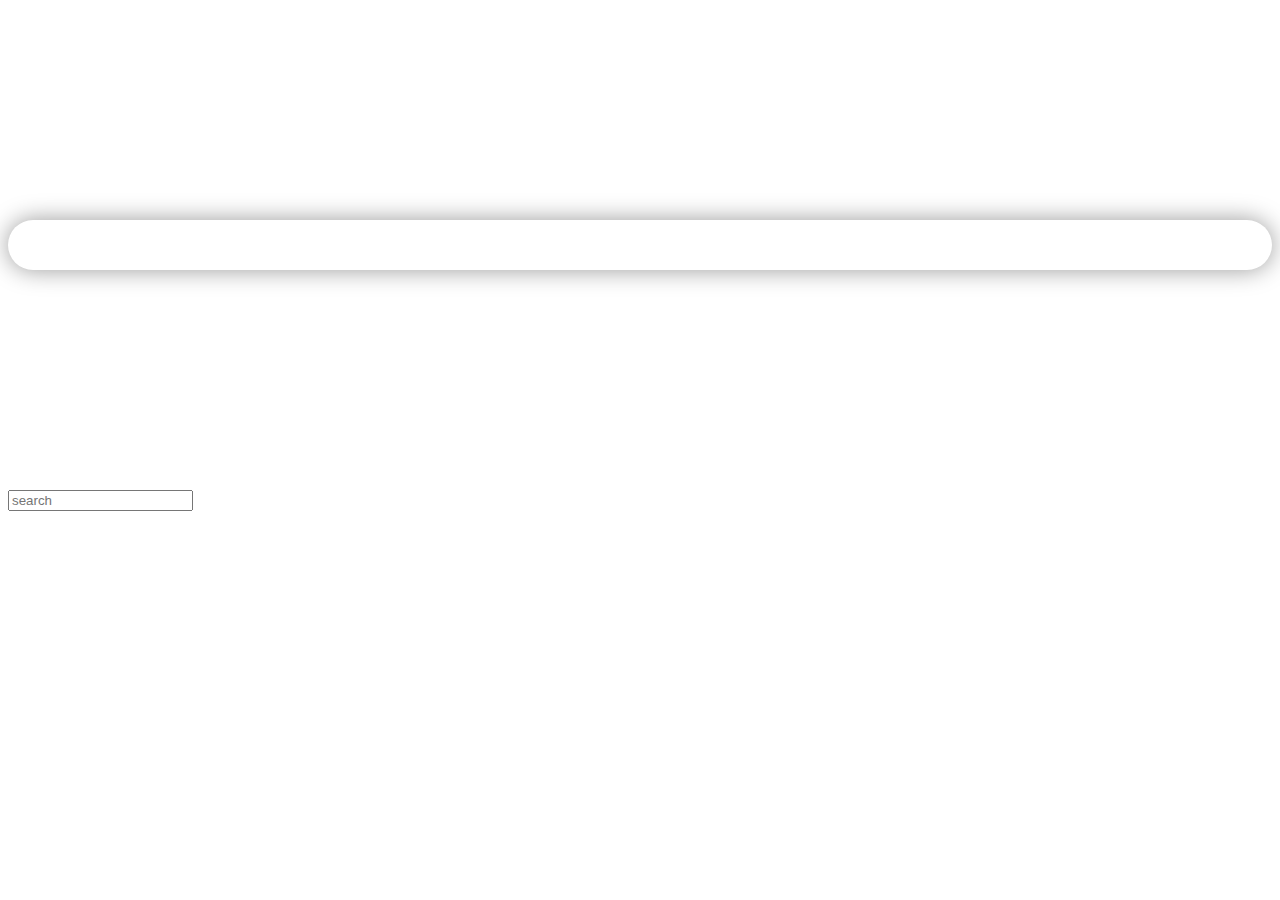
<file: searchbar.html>
<!DOCTYPE html>
<html lang="en">
<head>
    <meta charset="UTF-8">
    <meta http-equiv="X-UA-Compatible" content="IE=edge">
    <meta name="viewport" content="width=device-width, initial-scale=1.0">
    <title>Document</title>
</head>
<body>
    <div class="container" style="margin: 220px auto; background:#fff; height:30px; border-radius:30px; padding: 10px 20px; display:flex; align-items:center; transition: 0.8s; box-shadow: 0 0 25px 0 rgba(0,0,0, 0.4);"></div>
 <input type="text" placeholder="search">

<a href="">
    <li class="fas fa-search"></li>
</a>
</body>
</html>
</file>
<file: style.css>
.body{
  display: flex;
}
.nav1{
    color: rgb(224, 222, 222);
}
.heyk{
    cursor: pointer;
}
.heyk:hover{
    opacity: 0.5s;
color: white;
}
.h:hover{
    opacity: 0.5s;
color: white;
}


url('https://fonts.googleapis.com/css2?family=Allerta+Stencil&display=swap');

body{

  background-color: #eee;
}

.nav-tabs .nav-item.show .nav-link, .nav-tabs .nav-link.active {
    color: #495057;
    background-color: transparent;
    border-color: transparent;
    border-bottom: 3px solid #000;
     
}

.nav-tabs>li>a{

  text-transform: uppercase;
  color: #000;
      font-weight: 500;
}

.nav-tabs .nav-link:hover {
    border-color: transparent;
    border-bottom: 3px solid #000
}

.navbar{

      border-bottom: 1px solid #00000012;
      padding-top: 0rem !important; 
      padding-bottom: 0rem !important;
          background-color: #ffffff!important;
}

.navbar-brand{

  font-size: 24px;
  text-transform: uppercase;
  font-family: 'Allerta Stencil', sans-serif;
  font-weight: 500;
}

.nav-tabs {
    border-bottom: none;
}

.card{

  border:none;
 
}

.card-body {
    flex: 1 1 auto;
    padding: 10px;
}

.card-text{

  font-size: 13px;
}

.guarantee{

  color: #05882c;
  margin-left: 4px;
  font-weight: 700

}

hr{
    margin: 0.2rem 0;
   color: #bfbebe;
}

.buttons button{

  text-transform: uppercase;
  font-size: 12px;
  border-radius: 2px;
}
body {
  background-color: #f5f7fa;
}

.fas.fa-heart:hover {
  color: #f44336 !important;
}

.fas.fa-share-alt:hover {
  color: #0d47a1 !important;
}

body {
  background-color: #f5f7fa;
}

.fas.fa-heart:hover {
  color: #f44336 !important;
}

.fas.fa-share-alt:hover {
  color: #0d47a1 !important;
}
input[type=text] {
  width: 80px;
  -webkit-transition: width 0.4s ease-in-out;
  transition: width 0.4s ease-in-out;
}

/* When the input field gets focus, change its width to 100% */
input[type=text]:focus {
  width: 30%;
}



.axtar {
  display: flex;
  align-items: right;}

.axtar:hover .input {
 
  width: 300px;
}
.axtar .input {
  background: transparent;
  border:none;
  outline: none;
  width: 0px;
  font-weight: 500;
  font-size: 16px;
  transition: 0.8s;
  
}

.axtar .btn .fas {
  color: brown;
}
</file>
